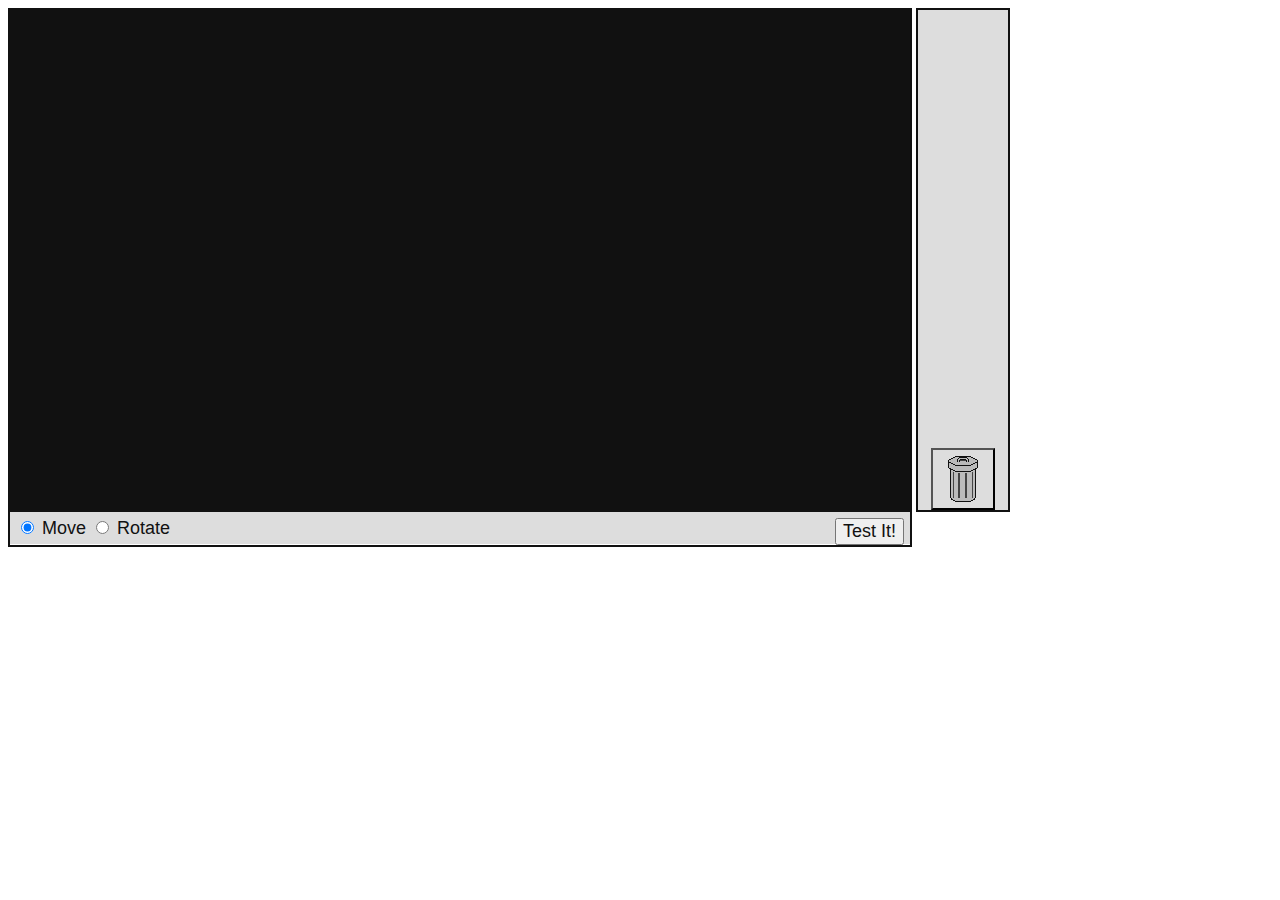
<file: gui.html>
<!DOCTYPE html>
<!--
 index.html

 Author: Andrew Baehre
 Version: 1
-->

<html>
  <style>
    .no-touch {
        -webkit-touch-callout: none; /* iOS Safari */
        -webkit-user-select: none;   /* Chrome/Safari/Opera */
        -khtml-user-select: none;    /* Konqueror */
        -moz-user-select: none;      /* Firefox */
        -ms-user-select: none;       /* Internet Explorer/Edge */
        user-select: none;
    }
    .side {
        display:inline-block;
        vertical-align: top;
        border: 2px solid #111111;
    }
    .dimensions {
        height: 500px;
        width: 90px;
        background-color: #dddddd;
    }
    .rocket, .gun{
        border-bottom: 2px solid #111111;
        height: 64px;
    }
    .images {
        padding-top: 24px;
        padding-left: 42px;
    }
    .selected {
        border: 2px solid red;
    }
    canvas {
        padding-left: 0;
        padding-right: 0;
        margin-left: auto;
        margin-right: auto;
        display: block;
        background: #111;
    }
    ul {
        list-style: none;
        padding: 0;
        margin: 0;
    }
    li {
        padding-top: 5px;
        padding-bottom: 5px;
        background-color: #dddddd;
        border-bottom: 2px solid #111111;
        text-align: center;
        color: #111111;
        font-family: Arial, Helvetica, sans-serif;
        font-size: 18px;
    }
    .trashcan {
        margin-left: 13px;
        position: absolute;
        bottom: 0;
        background-color: #dddddd;
    }
    .buttonDiv {
        background-color: #dddddd;
        border-top: 2px solid #111111;
        font-size: 18px;
        font-family: Arial, Helvetica, sans-serif;
        color: #111111;
        height: 32px;
    }
    input {
        display: inline;
    }
    .testButton {
        float: right;
        margin-right: 6px;
        font-size: 18px;
        color: #111111;
        font-family: Arial, Helvetica, sans-serif;
    }
    .hidden {
        display: none;
    }
    .testCanvas {
        z-index: 100;
        position: absolute;
        top: 8px;
        left: 8px;
    }
    form {
        margin-top: 6px;
        margin-left: 6px;
        font-size: 18px;
        color: #111111;
        font-family: Arial, Helvetica, sans-serif;
    }
  </style>
  <body>
    <div class="side no-touch">
        <canvas id="guiCanvas"></canvas>
        <canvas id="gameCanvas" class="hidden testCanvas"></canvas>
        <div id="buttonDiv" class="buttonDiv">
            <form id="guiForm">
                <input id="moveRadio" name="blah" type="radio" id="move" checked>
                <label for="move">Move</label>
                <input id="rotateRadio" name="blah" type="radio" id="rotate">
                <label for="rotate">Rotate</label>
                <input id="testButton" class="testButton" type="button" 
                    value="Test It!" /> 
            </form>
            <form id="gameForm" class="hidden">
                <input id="backButton" class="testButton" type="button" 
                    value="Back" />
            </form>
        </div>
    </div>
    <div class="side dimensions no-touch" style="position: relative;">
        <ul id="shipParts">
        </ul>
        <button id="trashcan" class="trashcan no-touch"><img style="padding-top: 5px;" src="gui/trashcan.png"/></button>
    </div>
    <script src="game/keys.js"></script>
    <script src="stars/star.js"></script>
    <script src="stars/starBackground.js"></script>
    <script src="images/parentImage.js"></script>
    <script src="images/gunImage.js"></script>
    <script src="images/rocketImage.js"></script>
    <script src="images/shipImage.js"></script>
    <script src="game/emitter.js"></script>
    <script src="game/particle.js"></script>
    <script src="game/level.js"></script>
    <script src="game/camera.js"></script>
    <script src="entities/entity.js"></script>
    <script src="entities/projectile.js"></script>
    <script src="entities/ship.js"></script>
    <script src="entities/enemy.js"></script>
    <script src="entities/player.js"></script>
    <script src="game/game.js"></script>
    <script src="gui/gui.js"></script>
  </body>
</html>
</file>
